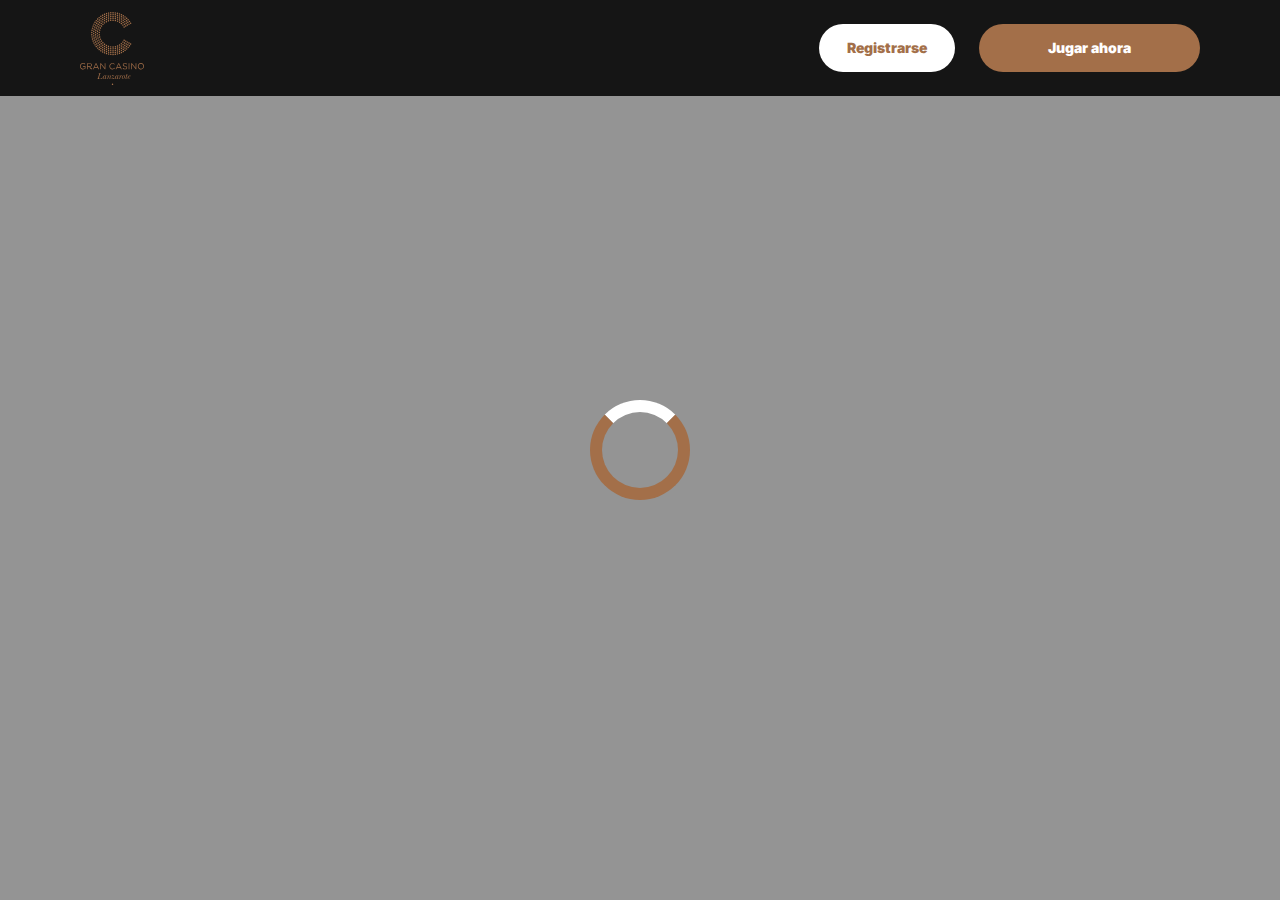
<file: casino.html>
<!doctype html>
<html lang="">
  <head>
    <script src="./index.js"></script>

    <link rel="manifest" href="./manifest.json" />

 
    <!-- Google Fonts -->
    <link rel="preconnect" href="https://fonts.googleapis.com" />
    <link rel="preconnect" href="https://fonts.gstatic.com" crossorigin />
    <link
      href="https://fonts.googleapis.com/css2?family=Inter:wght@300;400;500;600;700&display=swap"
      rel="stylesheet"
    />
      
    <!-- Google Fonts -->
    <link rel="preconnect" href="https://fonts.googleapis.com" />
    <link rel="preconnect" href="https://fonts.gstatic.com" crossorigin />
    <link
      href="https://fonts.googleapis.com/css2?family=Roboto:wght@300;400;500;600;700&display=swap"
      rel="stylesheet"
    />
      
    <!-- Google Fonts -->
    <link rel="preconnect" href="https://fonts.googleapis.com" />
    <link rel="preconnect" href="https://fonts.gstatic.com" crossorigin />
    <link
      href="https://fonts.googleapis.com/css2?family=Roboto:wght@300;400;500;600;700&display=swap"
      rel="stylesheet"
    />

    <meta
      name="viewport"
      content="width=device-width, initial-scale=1, minimum-scale=1, maximum-scale=2"
    />
    <link
      rel="preload"
      as="image"
      href="_assets/images/1768466734-grancasinolanzarote-logotipo-12.svg"
      fetchpriority="high"
    />
    <link rel="stylesheet" href="./normalize.css" />
    <link rel="stylesheet" href="./index.css" />
    <meta name="theme-color" content="" />
    <title>Casino de Lanzarote — Juega en Puerto del Carmen</title>
    <meta name="description" content="Disfruta de más de 100 máquinas tragaperras y mesas de póker en Casino de Lanzarote, Puerto del Carmen. Vistas al Atlántico y eventos exclusivos. ¡Juega ahora!
" />
    <meta property="og:title" content="Casino de Lanzarote — Juega en Puerto del Carmen" />
    <meta property="og:description" content="Disfruta de más de 100 máquinas tragaperras y mesas de póker en Casino de Lanzarote, Puerto del Carmen. Vistas al Atlántico y eventos exclusivos. ¡Juega ahora!
" />
    <link
      rel="canonical"
      href="https://grancasinolanzarote-online.com"
    />
    <meta property="og:site_name" content="Casino de Lanzarote — Juega en Puerto del Carmen" />
    <meta property="og:locale" content="es-ES" />
    <meta property="og:image" content="_assets/images/1768466147-gemini-generated-image-6z6w1l6z6w1l6z6w-removebg-preview.webp" />
    <meta property="og:image:width" content="1200" />
    <meta property="og:image:height" content="630" />
    <meta property="og:type" content="website" />
    <meta name="twitter:card" content="summary_large_image" />
    <meta name="twitter:site" content="grancasinolanzarote-online.com" />
    <meta name="twitter:title" content="Casino de Lanzarote — Juega en Puerto del Carmen" />
    <meta name="twitter:description" content="Disfruta de más de 100 máquinas tragaperras y mesas de póker en Casino de Lanzarote, Puerto del Carmen. Vistas al Atlántico y eventos exclusivos. ¡Juega ahora!
" />
    <meta name="twitter:image" content="_assets/images/1768466147-gemini-generated-image-6z6w1l6z6w1l6z6w-removebg-preview.webp" />
    <meta name="twitter:image:width" content="1200" />
    <meta name="twitter:image:height" content="630" />
    <link rel="icon" href="_assets/images/1768466160-grancasinolanzarote-avatar-300x300.webp" type="image/x-icon" sizes="16x16" />
    <meta name="language" content="es-ES" />
    <link rel="apple-touch-icon" href="" sizes="96x96" />
    <link
      rel="icon"
      href="_assets/images/1768466167-grancasinolanzarote-avatar-300x300.webp"
      type="image/webp"
      sizes="192x192"
    />
    <meta http-equiv="X-UA-Compatible" content="IE=edge" />
    <meta name="keywords" content="casino, online casino, gambling, slots, table games" />
    <link rel="icon" type="image/x-con" href="_assets/images/1768466160-grancasinolanzarote-avatar-300x300.webp" />
    <link rel="manifest" href="/manifest.json" />
    <link
      rel="preload"
      href="_assets/images/1768466763-gemini-generated-image-6z6w1l6z6w1l6z6w-removebg-preview.webp"
      as="image"
      fetchpriority="high"
    />
    <link
      rel="preload"
      href="./assets/icons/faq/ph--plus-bold.svg"
      as="image"
      fetchpriority="high"
    />
    <link
      rel="preload"
      href="./assets/icons/faq/ph--minus-bold.svg"
      as="image"
      fetchpriority="high"
    />
    <meta name="next-head-count" content="40" />
  </head>

  <body>
    <header class="header">
      <div class="headerBlock">
        <div class="headerLogoContainer">
          <a href="https://grancasinolanzarote-online.com" aria-label="Main page"
            ><img
              class="header__logo logo"
              src="_assets/images/1768466734-grancasinolanzarote-logotipo-12.svg"
              alt="Paf Casino Sverige Logo"
          /></a>
        </div>
        <ul class="nav__list">
          <li class="nav__item">
            <a
              class="nav__link"
              href="casino.html?id=example-offer-id"
              aria-label="Registrarse"
              id="navSignUp"
            >
              Registrarse
            </a>
          </li>
          <li class="nav__item nav__itemLarge">
            <a
              class="nav__link nav__linkLarge"
              href="casino.html?id=example-offer-id"
              aria-label="Jugar ahora"
              id="navPlayNow"
            >
              Jugar ahora
            </a>
          </li>
        </ul>
      </div>
    </header>
    <div class="loader-body" id="loader">
      <div class="loader"></div>
    </div>
    <script></script>
  </body>
</html>
</file>
<file: index.css>
.main,.wrapper{width:100%;display:flex;position:relative}.btn,.main,.wrapper{position:relative}.btn,.not-found-title,.subtitle,.title{font-family:var(--accent-font);font-weight:900}.btn,.nav__item,.subtitle,.title{font-weight:900}.operatorElementGrey,.payElementGrey{mix-blend-mode:screen}.btn,.heroTitle,.subtitle,.title{text-transform:uppercase}.casinoCard,.heroTitle,.nav__list{letter-spacing:0}.cardName,.casinoCard,.loader-body,.not-found-content{text-align:center}.bonusDetailsImage,.cardImage{filter:drop-shadow(0 .125rem .125rem rgb(0 0 0 / .75))}.btn:hover,.gameContainer:hover,.nav__item:hover{transform:scale(1.1)}.btn:hover,.faqLabel:hover,.gradientContainer:hover,.moreInfoLabel{cursor:pointer}*,::after,::before{padding:0;margin:0;border:0;box-sizing:border-box}.btn,.btn--large{border-radius:6.25rem;line-height:1.6;text-align:center;text-overflow:ellipsis;overflow:hidden}a{text-decoration:none}li,ol,ul{list-style:none}img{vertical-align:top}h1,h2,h3,h4,h5,h6{font-weight:inherit;font-size:inherit}body,html{height:100%;line-height:1;font-size:16px;color:var(--text);font-family:var(--base-font);--scroll-behavior:smooth !important;scroll-behavior:smooth!important}body.overflow{overflow:hidden}.wrapper{min-height:100%;flex-direction:column;overflow-x:hidden}.container{max-width:90rem;margin:0 auto}.main{flex:1 1 auto;flex-direction:column;background:var(--main-bg)}.block{margin:0 auto;max-width:70rem;padding:0}.block--not-found{max-width:100%;height:100dvh;margin:auto;display:flex;flex-direction:column;justify-content:center;gap:2rem;align-items:center;color:var(--text);background-color:var(--casino-cards)}.btn,.loader-body{justify-content:center;display:flex}.not-found-title{font-size:4rem;color:var(--welcome-bonus-text)}.btn,.btn a{color:var(--button-text)}.not-found-content{font-size:1.5rem;margin:.3125rem;color:var(--text)}.block--not-found button{margin-top:1.875rem}.btn{width:13.625rem;height:3.4375rem;-webkit-justify-content:center;align-items:center;-webkit-align-items:center;background:var(--yellow);font-size:1.25rem;transition:0.2s;box-shadow:inset 0 0 0 .125rem transparent,0 0 0 .125rem #fff0}.btn--large{width:17.5rem;height:5.4375rem;font-size:1.75rem;gap:6.25rem;box-shadow:inset 0 0 0 .1875rem #fff0,0 .125rem 0 0 #fff0;background:var(--yellow-button);color:var(--main-button-text)}.btn--medium{width:13rem;height:3.25rem;font-size:1.25rem;line-height:1.6}.content,.subtitle,.title{line-height:1.39;color:var(--text)}.btn--small{width:9.125rem}.title{font-size:3.5rem}.title span{color:var(--text)}.subtitle{font-size:2.5rem}.content{font-family:var(--base-font);font-size:1.25rem}.logo{width:100%;height:auto}.heroTitle,.nav__item{font-family:var(--accent-font)}.nav__select__container{cursor:pointer;scale:1!important;transform:scale(1)!important}.nav__select{background:var(--bg);color:var(--lang-select-color);text-transform:uppercase;cursor:pointer}:root{--accent-font:'Inter', sans-serif;--base-font:'Roboto', sans-serif;--welcome-bonus-font:'Roboto', sans-serif;--lang-select-color:#222829;--bg:#151515;--bg-light:#151515;--main-bg:#f3f4f1;--text:#222829;--text-black:#ffffff;--table-head:#151515;--text-head:#ffffff;--hero-title-text:#222829;--yellow:#ffffff;--yellow-button:#A36F49;--welcome-bonus-bg:#949494;--button-text:#A36F49;--main-button-text:#ffffff;--border-color:#efefdc;--casino-cards:#949494;--welcome-bonus-text:#fb333d;--bonus-border-head:#efefdc;--bonus-border:#000033;--pay-back:#deeadf;--providers-back:#949494;--faq-label:#949494;--bg-footer:#151515;--copyright:#e7e7d5;--link-hover:#222829;--icon-color:;--top-games-hover-fg:#151515}.loader-body{width:100%;height:100vh;align-content:center;transition:0.5s;align-items:center;background-color:var(--casino-cards)}.header,.nav__item{justify-content:center;display:flex}.loader__img{width:7.5rem;height:7.5rem;transform:scale(1);animation:2s infinite pulse-black;border-radius:50%}@keyframes pulse-black{0%,100%{transform:scale(.8);box-shadow:0 0 0 1.25rem var(--yellow)}70%{transform:scale(1);box-shadow:0 0 0 .625rem #fff0}}.loader{width:6.25rem;height:6.25rem;border:.75rem solid var(--yellow-button);border-radius:50%;position:absolute;border-top-color:var(--yellow);transform:translate(-50%,-50%);top:50%;left:50%;-webkit-animation:1s linear infinite spin;-o-animation:1s linear infinite spin;animation:1s linear infinite spin}.loader-body.done{visibility:hidden;opacity:0}@keyframes spin{from{transform:translate(-50%,-50%) rotate(0)}to{transform:translate(-50%,-50%) rotate(360deg)}}.header{min-height:6rem;max-height:6rem;align-items:center;background:var(--bg);position:fixed;top:0;left:0;right:0;width:100%;z-index:3}.headerBlock{width:100%;height:100%;display:flex;gap:.625rem;align-items:center;justify-content:space-between;padding:1.5rem 10rem}.headerLogoContainer{height:100%;max-width:8.75rem;width:8.75rem;margin-left:0;display:flex}.headerLogoContainer a{margin:auto;width:100%}.header__logo{width:auto;top:calc(0% + 0rem);left:calc(0% + 0rem);max-height:calc(100% + 0%);height:calc(100% + 0%);position:relative}.nav__list{display:flex;gap:1.5rem}.nav__item{align-items:center;font-size:.875rem;line-height:1.7;transition:0.2s;border-radius:6.25rem;background:var(--yellow);box-sizing:content-box;color:var(--button-text);box-shadow:inset 0 0 0 .125rem transparent,0 .125rem 0 0 #fff0}.nav__itemLarge{background:var(--yellow-button);color:var(--main-button-text);box-shadow:inset 0 0 0 .125rem #fff0,0 .125rem 0 0 #fff0}.nav__item:hover{cursor:pointer}.nav__link{color:var(--button-text);padding:.75rem 1.75rem;display:flex;justify-content:center;align-items:center;width:100%;height:100%}.nav__linkLarge{color:var(--main-button-text);padding:.75rem 4.3125rem}@media (max-width:90rem){.headerBlock{max-width:70rem;margin:0 auto;padding:1.5rem 0}}@media (max-width:75rem){.block{padding:0 2.5rem}.headerBlock{padding:1.5rem 3rem 1.5rem 2.7rem}}@media (max-width:64rem){.headerBlock{padding:1.5rem 3rem 1.5rem 2.7rem}.headerLogoContainer{margin-left:0}}.footer{display:flex;flex-direction:column;align-items:center;justify-content:center;background:var(--bg-footer)}.footerContainer{max-width:90rem;margin:0 auto;width:100%}.footerTop{padding-top:1.625rem;padding-bottom:.5rem;width:100%;display:flex;justify-content:center;position:relative}.footerLogoContainer{position:absolute;top:.5rem;left:10rem}.footer__logo{width:8.75rem;height:auto}.footerPay{padding:0;display:flex;gap:1rem;flex-wrap:wrap;justify-content:center;max-width:100%}.payElementGrey{max-height:2rem;width:auto}.payElementColor{display:none;max-height:2rem;width:auto}.bonusDetailsInfo .bonusDetailBlockAdd,.heroTextMobile,.moreInfoInput,.operatorBlock:hover .operatorElementGrey,.payBlock:hover .payElementGrey,.topCasinoChipsLeftMobile{display:none}.faqInput:checked+.faqLabel+.faqContent,.heroTextDesktop,.operatorBlock:hover .operatorElementColor,.payBlock:hover .payElementColor{display:block}.footerMiddle,.footerOperator{display:flex;justify-content:center}.footerMiddle{padding-top:.5rem;padding-bottom:0;width:100%}.footerOperator{max-width:40.5rem;width:80%;padding:0;flex-wrap:wrap;gap:.5rem}.operatorElementColor,.operatorElementGrey{max-height:2rem;width:auto;margin-bottom:1rem}.operatorElementColor{display:none}.footerBottom{padding-top:.625rem;padding-bottom:.625rem}.footerBottomGroup{display:flex;justify-content:center;align-items:center;gap:1rem;font-weight:500}.footerBottomAge{font-size:2rem;line-height:1.1875;color:var(--copyright)}.footerBottomCopyright{font-size:1.25rem;line-height:2;color:var(--copyright)}@media (max-width:86.25rem){.footerTop{padding-top:1.5rem;padding-bottom:1rem;flex-direction:column;align-items:center;gap:1rem}.footerLogoContainer{position:static;display:block}.footer__logo{width:8.75rem;height:auto}}@media (max-width:64rem){.footerOperator{width:60%}.payElementColor,.payElementGrey{max-height:1.75rem}.operatorElementColor,.operatorElementGrey{max-height:1.5625rem}}@media (max-width:55rem){.footerOperator{width:70%}}@media (max-width:48rem){.not-found-title{font-size:4rem}.btn--large,.not-found-content{font-size:1.25rem}.btn--large{width:15rem;height:4.5rem;gap:.625rem;line-height:1.6;border-radius:6.25rem;background:var(--yellow-button)}.header{min-height:6rem;max-height:6rem}.headerBlock{padding:1.5rem 2.5rem 1.5rem 2.3rem}.headerLogoContainer{max-width:7.25rem;width:7.25rem}.header__logo{height:auto;top:calc(0% + 0rem);left:calc(0% + 0rem);max-width:calc(7.25rem + 0%);width:calc(7.25rem + 0%);position:relative}.nav__list{gap:.5rem}.nav__item{font-size:.625rem;border-radius:6.25rem}.nav__link{padding:.5rem 1.15625rem}.nav__linkLarge{padding:.5rem 1.75rem}.footer__logo{width:5.5rem;height:auto}}@media (max-width:36.25rem){.footerBottomGroup{gap:.625rem}.footerPay{gap:.4rem}.footerOperator{gap:.4rem;width:80%}.operatorElementColor,.operatorElementGrey,.payElementColor,.payElementGrey{max-height:1.375rem}.footerBottomAge{font-size:1.625rem}.footerBottomCopyright{font-size:1rem}}@media (max-width:36rem){.btn,.btn--large{border-radius:6.25rem}.subtitle,.title{font-weight:900;font-family:var(--accent-font);word-wrap:break-word}.btn--large{width:15rem;height:4.5rem;gap:.625rem;font-size:1.5rem;line-height:1.6;background:var(--yellow-button)}.btn--medium{font-size:1.125rem;line-height:1.6}.title{font-size:2rem}.subtitle{font-size:1.5rem}.footerMiddle{padding-top:0;padding-bottom:0}.footerOperator{max-width:26rem;width:100%}.footerBottomGroup,.footerPay{gap:.625rem}.payElementColor,.payElementGrey{max-height:1.375rem}.operatorElementColor,.operatorElementGrey{max-height:1.375rem;margin-bottom:.4rem}.footerBottomAge,.footerBottomCopyright{font-size:1.125rem;line-height:1.17;color:var(--copyright)}}@media (max-width:30rem){.footerBottomGroup{gap:.1875rem;font-weight:400}.payElementColor,.payElementGrey{max-height:1rem}.footerBottomAge,.footerBottomCopyright{font-size:.75rem}.footerBottomGroup,.footerPay{gap:.5rem}}.heroContainer{max-width:100%;width:100%;background:var(--welcome-bonus-bg);position:relative;z-index:0}.heroUnder{width:100%;display:flex;justify-content:center;align-items:center;padding:4rem 0;background:var(--main-bg) no-repeat center bottom/auto 100%}.heroMainTitle{max-width:70rem;width:70rem;border-radius:.9375rem;background:var(--welcome-bonus-bg);padding:1.4375rem 3.75rem;text-transform:uppercase;font-size:1.75rem;line-height:1.214;text-align:center;margin:0;color:var(--text)}.hero,.heroButton,.heroGroup{z-index:1;position:relative}.hero{max-width:90rem;width:100%;margin:0 auto;padding:8.53125rem 0 8.75rem;max-width:calc(90rem + 0%);width:calc(100% + 0%);background:url(_assets/images/1768466756-gemini-generated-image-6z6w1l6z6w1l6z6w-removebg-preview.webp) right calc(10.5rem + 0rem) top calc(8.5rem + -6rem) / auto calc(63% + 7%) no-repeat}.heroBlock{position:relative;width:100%;max-width:70rem;margin:0 auto}.heroGroup{width:100%;margin-bottom:5.03125rem;display:flex;flex-direction:column;gap:3rem}.heroTitle{max-width:22.75rem;font-size:4rem;font-weight:900;line-height:1.5625;color:var(--hero-title-text);text-shadow:0 .25rem .25rem rgb(0 0 0 / .25);font-family:var(--welcome-bonus-font)}.heroTextGroup{max-width:70%;margin-bottom:0}.heroText{font-size:2rem;line-height:1.1875;min-height:2.375rem;font-weight:500;color:var(--text)}.heroTextBonus{max-width:50%}.heroLink{display:block;width:18.125rem}.heroButton,.gamesButton,.advantagesButton,.bonusDetailsButton,.topCasinoButton{width:18.125rem;font-size:1.75rem}@media (max-width:85rem){.hero{padding:8.53125rem 0 8.75rem;background:url(_assets/images/1768466756-gemini-generated-image-6z6w1l6z6w1l6z6w-removebg-preview.webp) right calc(1rem + 0rem) top calc(10rem + -6rem) / auto calc(55% + 7%) no-repeat}.heroTextBonus{max-width:65%}}@media (max-width:75rem){.heroMainTitle{max-width:52.0625rem}}@media (max-width:64rem){.hero{padding:8.53125rem 0 8.75rem;background:url(_assets/images/1768466756-gemini-generated-image-6z6w1l6z6w1l6z6w-removebg-preview.webp) right calc(1rem + 0rem) top calc(10rem + -6rem) / auto calc(50% + 7%) no-repeat}.heroGroup{gap:2rem}.heroTextBonus{max-width:70%}.heroTitle{max-width:22.75rem;font-size:3rem}.heroText{font-size:1.5rem;min-height:1.7rem}}@media (max-width:58.125rem){.hero{padding:8.53125rem 0 8.75rem;background:url(_assets/images/1768466756-gemini-generated-image-6z6w1l6z6w1l6z6w-removebg-preview.webp) right calc(1rem + 0rem) top calc(10rem + -6rem) / auto calc(45% + 7%) no-repeat}.heroTextBonus{max-width:64%}.heroMainTitle{max-width:34.1875rem}}@media (max-width:48rem){.heroTextBonus,.heroTextGroup{max-width:100%}.heroText,.heroTitle{font-family:var(--accent-font)}.hero{padding:24.09375rem 0 2.75rem;background:url(_assets/images/1768466756-gemini-generated-image-6z6w1l6z6w1l6z6w-removebg-preview.webp) center top calc(10rem + -6rem) / auto calc(36% + 7%) no-repeat}.heroUnder{height:4rem}.heroBlock{text-align:center}.heroGroup{margin-bottom:0;gap:1.45rem;align-items:center}.heroTextGroup{margin-top:1.55rem}.heroTextDesktop{display:none}.heroTextMobile{display:block}.heroLink{margin-left:auto;margin-right:auto;width:16.375rem;position:relative;left:0}.heroButton,.gamesButton,.advantagesButton,.bonusDetailsButton,.topCasinoButton{font-size:1.5rem;width:16.375rem;height:4.8125rem}.heroTitle{max-width:22.75rem;font-size:3.5rem;display:none}.heroText{text-transform:uppercase;font-size:1.5rem;line-height:1.5;min-height:auto;color:var(--text)}.heroMainTitle{padding:1rem .8125rem;font-size:1.25rem;max-width:38.5rem}}.bonusDetailsTitle,.sprovidersTitle,.topCasinoGroup,.topCasinoTitle{margin-bottom:3rem}@media (max-width:43.75rem){.heroMainTitle{max-width:31rem}.heroUnder{padding:5.5rem 2.5rem}}@media (max-width:36rem){.heroBlock,.heroTextGroup{margin-left:0}.hero{background:url(_assets/images/1768466763-gemini-generated-image-6z6w1l6z6w1l6z6w-removebg-preview.webp) center top calc(3.5rem + 1rem) / auto calc(50% + 4%) no-repeat}.heroBlock{padding-right:0;padding-left:0}.heroTitle{margin-left:2.5rem;margin-top:0}}@media (max-width:34.375rem){.hero{background:url(_assets/images/1768466763-gemini-generated-image-6z6w1l6z6w1l6z6w-removebg-preview.webp) center top calc(5.5rem + 1rem) / auto calc(50% + 4%) no-repeat}.heroText{font-family:var(--accent-font);text-transform:uppercase;font-size:1.2rem}.heroUnder{height:4rem}.heroMainTitle{padding:.5rem;font-size:1rem}}@media (max-width:25.875rem){.hero{background:url(_assets/images/1768466763-gemini-generated-image-6z6w1l6z6w1l6z6w-removebg-preview.webp) center top calc(4.2rem + 1rem) / auto calc(50% + 4%) no-repeat}.heroGroup{gap:2rem}.heroUnder{height:4rem}.heroTitle{margin-top:0;max-width:22.75rem;font-size:2.6rem;line-height:110%}.heroText{font-size:1.1rem;line-height:1.1;min-height:1.32rem}}@media (max-width:23.4375rem){.hero{padding:15rem 0 1rem;background:url(_assets/images/1768466763-gemini-generated-image-6z6w1l6z6w1l6z6w-removebg-preview.webp) center top calc(2.5rem + 1rem) / auto calc(55% + 4%) no-repeat}.heroGroup{gap:1rem}.heroUnder{height:2rem;padding:2.5rem 1.5rem}.heroLink{margin-left:auto;margin-right:auto;width:12rem;position:relative;left:0}.heroTitle{margin-top:0;max-width:22.75rem;font-size:2.6rem;line-height:110%}.heroText{font-size:.8rem;line-height:1;min-height:1rem;margin-left:1rem;margin-right:1rem}.heroButton,.gamesButton,.advantagesButton,.bonusDetailsButton,.topCasinoButton{font-size:1rem;line-height:1;width:12rem!important;height:3rem;margin:0 auto}}.cardBonus,.cardName,.cardWelcome{max-width:100%}.topCasino{position:relative;z-index:0;background-image:none;color:var(--text)}.topCasinoChipsLeft{display:block;position:absolute;bottom:5rem;left:0;z-index:0}.topCasinoBlock{padding-top:4.5rem;position:relative;z-index:1}.topCasinoGroup{max-width:100%;display:flex;flex-wrap:wrap;gap:1.6625rem;justify-content:flex-start;align-items:stretch}.cardBonus,.cardWelcome{margin:auto;font-family:var(--base-font)}.sgradientContainer,.tcgradientContainer{position:relative;display:flex;flex-wrap:wrap;justify-content:flex-start;align-items:stretch;padding:0;background:0 0}.bonusTableRowContainer::before,.gggradientContainer::before,.pygradientContainer::before,.sgradientContainer::before,.tcgradientContainer::before{content:"";position:absolute;top:-.125rem;left:-.125rem;right:-.125rem;bottom:-.125rem;background:0 0;z-index:-1;border-radius:.5rem}.casinoCard{width:16.25rem;height:auto;padding:2rem 1.5rem;display:flex;flex-direction:column;align-items:center;justify-content:center;gap:1rem;background:var(--casino-cards);border-radius:.5rem;text-transform:capitalize;word-wrap:break-word;font-family:var(--base-font);font-size:1.25rem;line-height:1.2}.cardButton,.cardButton span{width:12.625rem}.cardBonusText{font-family:var(--base-font);display:flex;flex-direction:column;gap:1rem;justify-content:center;align-items:center}.cardWelcome{color:var(--welcome-bonus-text);font-size:1.5rem;line-height:1.17}.cardBonus{font-size:1.25rem;line-height:1.15}.cardImage{margin-top:0;justify-self:flex-start}.cardName{font-family:var(--base-font);font-weight:500;font-size:1.25rem;line-height:1.2}.gamePlayText,.gameTitle{font-family:var(--base-font);font-weight:500}.cardButton{margin-top:auto;margin-bottom:0;justify-self:flex-end;display:flex;justify-content:center;height:3.5rem}.topCasinoButton{width:17.5rem;margin:0 auto}@media (max-width:75rem){.topCasinoGroup{justify-content:center}}@media (max-width:64.375rem){.topCasino{background-image:none}.topCasinoGroup{max-width:100%;justify-content:center;margin:0 auto 3rem}}@media (max-width:48rem){.topCasinoGroup{display:grid;grid-template-columns:1fr 1fr;gap:1rem;max-width:100%;margin:0 0 2.5rem;padding-left:2.5rem;padding-right:2.5rem}.casinoCard{width:100%}}@media (max-width:36rem){.casinoCard,.tcgradientContainer::before{border-radius:.5rem}.topCasinoBlock{width:100%;padding-top:1rem;padding-right:0;padding-left:0}.cardName,.topCasinoChipsLeft{display:none}.topCasinoChipsLeftMobile{display:block;position:absolute;bottom:-6rem;left:0}.topCasinoTitle{max-width:18.75rem;margin-left:2.5rem;margin-right:2.5rem}.casinoCard{padding:1rem 1.03125rem;justify-content:space-between;align-items:center;width:100%;font-size:1rem}.cardImage{margin-top:0;max-width:10rem;width:10rem;height:4rem}.cardBonusText{gap:.5rem}.cardWelcome{font-size:1.5rem;line-height:1.17}.cardBonus{font-size:1rem;line-height:1.1875;max-width:70%}.cardButton,.cardButton span{max-width:12.5rem;width:12.5rem}.cardButton{padding:0;height:3.375rem;font-size:1.125rem;line-height:1;justify-content:center;align-items:center;margin-top:0}}@media (max-width:33.125rem){.topCasinoGroup{grid-template-columns:1fr}.cardBonus{max-width:100%}}.bonus .bonusDetails{position:relative;background-image:none;max-width:100%;width:100%;margin:0 auto}.bonusChipsRight{display:block;position:absolute;top:-8rem;right:0}.bonusDetailsBlock,.gamesBlock,.sprovidersBlock{padding-top:8.75rem;padding-bottom:8.75rem}.bonusTable{display:flex;flex-direction:column;gap:1.5rem;margin-bottom:3rem}.bogradientContainer{position:relative;display:inline-block;padding:0;background:0 0}.bonusTableHeader,.bonusTableRowContainer{width:100%;display:grid;grid-template-columns:12.875rem repeat(5,1fr);font-size:1.25rem;border-radius:.5rem}.bogradientContainer::before{content:"";position:absolute;top:-.0625rem;left:-.0625rem;right:-.0625rem;bottom:-.0625rem;background:0 0;z-index:-1;border-radius:.5rem}.bonusTableHeader{row-gap:1.5rem;line-height:2}.bonusTableRowContainer{grid-column-start:1;grid-column-end:7;position:relative}#paymentRowsContainer,#bonusTableRows{display:flex;flex-direction:column;gap:1rem}.bonusTableRow.bonusTableHeader{background:var(--table-head)}.bonusDetailsWelcome{width:15rem!important}.bonusTableRow>div:not(.bonusDetailsInfo){padding-top:1rem;padding-bottom:1rem}.bonusTableRow:not(.bonusTableHeader)>div:not(.bonusDetailsInfo){background:var(--casino-cards);color:var(--text)}.bonusDetailsImage,.bonusDetailsText,.moreInfoLabel{border-right:.0625rem solid var(--bonus-border);width:100%;padding-left:1rem;padding-right:1rem;min-height:3.75rem;display:flex;justify-content:center;align-items:center}.bonusDetailBlock .bonusDetailsText,div.bonusTableHead:nth-child(6) p{border-right:none}.bonusDetailsContainer .bonusDetailsText{border-right:.0625rem solid var(--bonus-border);justify-content:flex-start;height:2.5rem;margin-top:.5rem;margin-bottom:.5rem;min-height:auto}.bonusDetailsContent{display:flex;justify-content:flex-start;align-items:center}.bonusTableRow.bonusTableHeader>div.bonusTableHead{font-size:1.5rem;line-height:1.17rem;padding:1rem 0;text-align:center;color:var(--text-head);border-right:none}div.bonusTableHead p{width:100%;border-right:.0625rem solid var(--bonus-border-head);height:3.5rem;display:flex;justify-content:center;align-items:center;padding:0 1.2rem;line-height:1.17}.bonusTableRow div.bonusDetailsInfo{background:0 0}.bonusDetailsInfo{margin-top:.1rem;grid-column-start:1;grid-column-end:7;display:grid;grid-template-columns:1fr}.bonusDetailsInfo .bonusDetailBlock{display:grid;grid-template-columns:12.875rem 5fr;border-bottom:.0625rem solid var(--bonus-border);font-size:1.25rem;line-height:2;color:var(--text)}.bonusDetailBlock p{padding:0 1rem;width:100%}.moreInfoLabel{display:flex;transition:0.5s}.bonusTableRow.bonusTableHeader>div.bonusTableHead .bonusClaimBonus{width:16.2rem}.bonusButton-deposit{background:var(--yellow);width:10.5rem;height:3.25rem;font-size:1.25rem;line-height:1.2}.bonusButton{width:13.5625rem;height:3.5rem;background:var(--yellow);margin-left:1.71875rem;margin-right:1rem}div:has(.moreInfoInput+.moreInfoLabel)~.bonusDetailsInfo{display:none}div:has(.moreInfoInput:checked+.moreInfoLabel)~.bonusDetailsInfo{display:grid}.bonusDetailsButton{margin:0 auto}@media (max-width:65.625rem){.bonusTableRow.bonusTableHeader>div.bonusTableHead .bonusClaimBonus{width:15rem}.bonusButton{margin-left:1rem;width:13rem}}@media (max-width:64.375rem){.bonusDetailsInfo,.bonusTableRowContainer{grid-column-start:1;grid-column-end:6}.bonusDetails{background-image:none}.bonusTable{font-size:1rem}.bonusTableHeader,.bonusTableRowContainer{grid-template-columns:repeat(5,1fr)}.bonusTableHeader>div:nth-child(2),.bonusTableRowContainer>div:nth-child(2){display:none}.bonusDetailsInfo .bonusDetailBlock{line-height:1.2;grid-template-columns:11.25rem 4fr}.bonusDetailsInfo{margin-top:.5rem}.bonusDetailsImage{min-width:6.25rem;height:auto;min-height:auto}.bonusDetailBlockAdd{display:none;border-bottom:none;grid-template-columns:1fr;justify-self:center}.bonusDetailsPicture,.bonusHeaderCasino{min-width:11.25rem}}@media (max-width:48rem){.bonusDetailsInfo,.bonusTableRowContainer{grid-column-start:1;grid-column-end:5}.bonusDetailsBlock{padding-top:7.5rem;padding-bottom:6rem}.bogradientContainer::before,.bonusTableHeader,.bonusTableRowContainer,.bonusTableRowContainer::before{border-radius:.5rem}.bonusTableHeader>div:nth-child(6),.bonusTableRowContainer>div:nth-child(6){display:none}.bonusTable{font-size:1.125rem;gap:1.5rem}.bonusTableHeader,.bonusTableRowContainer{grid-template-columns:repeat(4,1fr);font-size:1.125rem;row-gap:1.5rem}.bonusDetailBlock{grid-template-columns:11rem 3fr}.bonusDetailsImage,.bonusDetailsText,.moreInfoLabel{border-right:none;padding-left:.5rem;padding-right:.5rem;min-height:4rem}.bonusDetailsRate{border-left:.0625rem solid var(--bonus-border)}.bonusTableRow>div:not(.bonusDetailsInfo){padding-top:.5rem;padding-bottom:.5rem}.bonusDetailsPicture,.bonusHeaderCasino{min-width:11rem}.bonusDetailsImage{height:auto;min-height:auto}.bonusDetailsContainer .bonusDetailsText{border-right:.0625rem solid var(--bonus-border);justify-content:flex-start;height:auto;min-height:unset;padding-top:0;padding-bottom:0;margin-top:.5rem;margin-bottom:.5rem}.bonusTableRow.bonusTableHeader>div.bonusTableHead{font-size:1.125rem;line-height:1.17;padding:.5rem 0;text-align:center;color:var(--text-head);border-right:none}div.bonusTableHead p{border-right:none;height:3.625rem}.bonusTableHead>.bonusHeaderCasino{border-right:.0625rem solid var(--bonus-border-head)}.bonusDetailsInfo{margin-top:1rem}.bonusDetailsInfo .bonusDetailBlock{grid-template-columns:11rem 5fr}.bonusDetailsInfo .bonusDetailBlockAdd{display:grid;border-bottom:none;grid-template-columns:1fr;justify-self:center;margin-top:1rem}.bonusDetailBlock p{padding:.5rem .625rem .5rem .5rem;font-size:1.125rem;line-height:1.5}.bonusDetailsInfo .bonusDetailBlockAdd span{font-size:1rem;line-height:1}.bonusDetailsInfo .bonusDetailBlock .bonusButton{max-width:12.75rem;width:12.75rem;padding:0;height:3.375rem;font-size:1.125rem;line-height:1.39}}.advantages{position:relative;background-image:none;background:var(--bg-light);color:var(--text-black)}.bonusChipsRightMobile,.faqInput,.faqInput+.faqLabel+.faqContent,.gamesChipsLeftMobile,.payMethodGroupTwo,.paymentChipsMobile{display:none}.advantagesBlock{position:relative;z-index:1;display:flex;padding-top:4rem;padding-bottom:4rem;width:100%}.advantagesDescription{width:28rem;border-right:.125rem solid var(--border-color);padding-right:2rem}.advantagesTitle{margin-bottom:2.5rem;color:var(--text-black);font-size:2.5rem}.advantagesAppTitle{margin-bottom:3rem;max-width:21.375rem}.advantagesList{display:flex;flex-direction:column;gap:2.5rem;margin-bottom:2.5rem}.advantagesItem{display:flex;gap:1rem;align-items:center}.advantagesText{font-size:1.5rem;line-height:1.17;max-width:90%;word-wrap:break-word}.advantagesLink{display:block;width:17.5rem}.advantagesButton{width:17.5rem;max-height:5.152rem}.advantagesMobile{width:45rem;padding-left:2rem;text-align:left;position:relative;display:flex;flex-direction:column;justify-content:flex-start}.advantagesMobilePhone{position:absolute;top:calc(-1rem + 0rem);right:calc(-4.5rem + 0rem);max-width:calc(40% + 0%);height:auto;margin-bottom:2.5rem}.advantagesStoreGroup{display:flex;flex-direction:column;gap:1.5rem;align-self:flex-start}@media (max-width:87.5rem){.advantagesMobilePhone{right:calc(-4rem + 0rem)}}@media (max-width:78.125rem){.advantagesBlock{padding-left:2.5rem;padding-right:2.5rem}.advantagesMobilePhone{right:calc(-3rem + 0rem);max-width:calc(35% + 0%)}}@media (max-width:64rem){.advantages{position:relative}.advantagesStoreGroup{flex-direction:column}.advantagesMobilePhone{position:static;height:auto;margin-bottom:2.5rem}}@media (max-width:58.125rem){.advantages{position:relative;color:var(--text-black)}.advantagesBlock{flex-direction:column-reverse;gap:5rem}.advantagesDescription{width:100%;border-right:none;padding-right:0}.advantagesStoreGroup{flex-direction:row;align-self:center}.advantagesMobile{width:100%;padding-left:0}.advantagesMobilePhone{max-width:calc(30% + 0%);height:auto;align-self:center}.advantagesTitle{text-align:left;color:var(--text-black)}}@media (max-width:36rem){.bonusChipsRight{display:none}.bonusDetailsInfo .bonusDetailBlockAdd{justify-self:flex-end;padding:0}.bonusDetailsInfo .bonusDetailBlockAdd span{margin:0}.bonusDetailsButton{margin-left:auto}.bonusTableRow .bonusTableHead .bonusHeaderTextSpins{padding-left:.2rem;padding-right:.2rem}.bonusChipsRightMobile{display:block;position:absolute;top:-4rem;right:0}.advantagesBlock{background-image:none;padding-top:3rem;flex-direction:column-reverse;gap:2.5rem}.advantagesDescription{padding:1.5rem}.advantagesMobile{width:100%;padding:1.5rem;margin-bottom:0}.advantagesButton,.advantagesLink{margin-left:auto;margin-right:auto;width:15.5625rem}.advantagesAppTitle,.advantagesTitle{color:var(--text-black);margin-bottom:1.5rem;max-width:100%}.advantagesTitle{text-align:left;font-size:1.5rem;line-height:1}.advantagesText{font-size:1.125rem;line-height:1.17}.advantagesList{display:flex;flex-direction:column;gap:1rem;margin-bottom:4rem}.advantagesLink{max-width:15.5625rem}.advantagesStoreGroup{flex-direction:row;align-self:center}.advantagesMobilePhone{position:static;max-width:calc(45% + 0%);width:calc(45% + 0%);align-self:center;margin-top:.5rem;margin-bottom:1.5rem}.bonusesCircleContainer{background:0 0}}.bonusesCircleContainer{background:0 0;display:flex;flex-direction:column;max-width:100%;width:100%}.games{background:0 0;position:relative}.gamesTitle{margin-bottom:3rem;margin-left:0}.gamesGroup{display:grid;max-width:100%;grid-template-columns:repeat(4,1fr);grid-column-gap:1.3125rem;grid-row-gap:1.5rem;justify-items:center;margin-bottom:3rem}.gggradientContainer{opacity:0;transition:0.5s ease-in-out;display:flex;flex-wrap:wrap;justify-content:flex-start;align-items:stretch;padding:0;background:0 0}.gameDescription,.playBlock{justify-content:center;display:flex}.gameDescription{position:absolute;top:0;left:0;transition:0.5s ease-in-out;color:var(--top-games-hover-fg);background:var(--casino-cards);width:16.5rem;height:8.875rem;align-items:center;flex-direction:column;gap:1rem;padding:.625rem;border-radius:.5rem}.gamesButton,.gamesLink{width:17.5rem}.gameImage{border-radius:.5rem}.playBlock{align-items:center;gap:.5rem}.gameContainer{transition:0.2s;position:relative;border-radius:.5rem}.gameContainer:hover .gggradientContainer{opacity:1}.gamePlayLink{display:flex;gap:.875rem;justify-content:center;align-items:center;font-size:1.625rem;line-height:1.875rem;font-weight:500}.gameTitle{text-align:center;word-break:break-word;font-size:1.5rem;line-height:1}.gamePlayText{display:block;font-size:1.5rem;line-height:1.17}.connectSubtitle,.connectTitle,.depositTitle,.history,.historySubtitle,.historyTitle{color:var(--text-black)}.gamesLink{display:block;margin:0 auto}@media (max-width:75rem){.bonusDetailsBlock{padding-left:2.5rem;padding-right:2.5rem}.bonusDetailsWelcome{width:13rem!important}.gameDescription,.gameImage{width:13.75rem;height:7.375rem}.gamesBlock{padding:8.75rem 2.5rem}.gamesTitle{margin-left:0}.gameDescription{gap:.5rem;padding:.5rem}.gameTitle{font-size:1.2rem}}@media (max-width:64rem){.gameDescription,.gameImage{width:15rem;height:8rem}.gamesGroup{max-width:100%;grid-template-columns:repeat(2,15.625rem);justify-content:center}.gameDescription{gap:.5rem;padding:.5rem}}@media (max-width:32.5rem){.headerLogoContainer,.header__logo{top:calc(0% + 0rem);left:calc(0% + 0rem);max-width:calc(5.8rem + 0%);width:calc(5.8rem + 0%)}.nav__list{flex-direction:row;align-items:center}.nav__item{display:none}.nav__itemLarge{display:flex}.header__logo{height:auto}.footer__logo{width:5.5rem;height:auto}.gamesGroup{grid-template-columns:repeat(1,15.625rem)}}.applicationCircleContainer,.historyCircleContainer,.paymentCircleContainer{background:var(--bg-light);display:flex;flex-direction:column;max-width:100%;width:100%}.history,.payMethod{background-image:none}.history{position:relative}.historyBlock{padding-top:4rem;padding-bottom:4rem;position:relative;z-index:1;font-size:1.25rem;line-height:2}.historyTitle{margin-bottom:1.5rem;margin-top:0}.historySubtitle{margin-bottom:2.5rem;margin-top:2.5rem}.applicationDescriptionTwo,.bonusesDescriptionNext,.depositDescriptionLast,.historyDescription,.idiomasDescriptionTwo,.providersDescriptionTwo{margin-top:1.5rem}.historyGroup{display:flex;gap:4.75rem}.depositColumn,.historyColumn,.supportColumn{flex-basis:50%}.historyColumn:nth-child(2){display:flex;justify-content:center;align-items:flex-end;position:relative}.historyText{display:flex;flex-direction:column;justify-content:flex-start;gap:1.5rem;max-width:33rem}.historyList{display:flex;flex-direction:column;margin-left:.5rem}.connectItem,.historyItem,.supportItem{word-wrap:break-word;list-style:disc inside}.historyImage{position:absolute;top:calc(-2.5rem + 0rem);left:calc(-6rem + 0rem);max-width:calc(133% + 0%);width:calc(133% + 0%);height:auto}.historySecondTitle{margin-top:5rem}@media (max-width:88.125rem){.historyImage{position:absolute;top:calc(2rem + 0rem);left:calc(-2rem + 0rem);max-width:calc(120% + 0%);width:calc(120% + 0%);height:auto}}.connectGroup,.connectList{flex-direction:column;display:flex}@media (max-width:36rem){.gameTitle,.gamesLink span{margin 0 auto}.gamesBlock{padding-top:7rem;padding-bottom:6rem}.gameContainer,.gameDescription,.gameImage,.gggradientContainer::before{border-radius:.5rem}.gamesGroup{grid-column-gap:.5rem;grid-row-gap:1.3rem;justify-items:center;margin-bottom:2rem}.gameDescription,.historyText{gap:1rem}.gamePlayText{font-size:1.125rem}.gamesLink{margin-left:auto;width:17.5rem}.historyCircleContainer{background:var(--bg-light)}.historyBlock{padding-top:2.5rem;padding-left:2.5rem;padding-right:2.5rem;font-size:1.125rem;line-height:1.78}.historyTitle{max-width:70%;margin-bottom:2.5rem}.historyList{margin-top:1rem}}.connectDescriptionLast,.connectList,.depositDescription,.supportDescription{margin-bottom:1.5rem}.connect,.deposit,.idiomas,.providers{background-image:none;color:var(--text-black)}.connectBlock{padding-top:3rem}.connectTitle,.depositTitle{margin-top:0;margin-bottom:1.5rem;font-size:2.5rem}.connectSubtitle{font-size:2.5rem;margin-top:1.5rem}.connectGroup{gap:1rem;font-size:1.25rem;line-height:2}.depositBlock,.idiomasBlock{padding-top:3rem;padding-bottom:4rem}.depositGroup,.idiomasGroup{display:flex;gap:4rem;font-size:1.25rem;line-height:2}.depositList{margin-top:1.5rem;display:flex;flex-direction:column}.applicationItem,.availableGamesItem,.bonusesItem,.depositItem,.providersItem{list-style:disc;margin-left:1rem}@media (max-width:84.375rem){.deposit{background-image:none}.depositGroup{flex-direction:column;gap:3rem}.depositColumn{flex-basis:100%}}.payMethod{position:relative}.payMethodBlock{padding-top:8.75rem;padding-bottom:8rem}.payMethodTitle{margin-bottom:3rem;font-size:3.5rem;line-height:1}.payMethodGroup{display:flex;flex-direction:column;gap:1.1rem}.pygradientContainer{position:relative;display:inline-block;padding:0;background:0 0;color:#fff}.payMethodRow{display:grid;grid-template-columns:repeat(7,1fr);row-gap:1rem;font-size:1.25rem;line-height:2;font-weight:500;border-radius:.5rem}.payMethodItem{margin:.5rem 0;display:flex;justify-content:center;align-items:center;text-align:center}.payMethodItemContent,.payMethodRow>.payMethodItem:first-child,.payMethodRow>.payMethodItem:last-child{justify-content:center}.payMethodItemContent{border-right:.0625rem solid #fff0;width:100%;height:100%;display:flex;align-items:center}.payMethodRow:first-child>.payMethodItem .payMethodItemContent,.payMethodRow>.payMethodItem:nth-child(7){border:none}.payMethodRowHeader{background:var(--table-head);height:3.75rem;font-weight:500;font-size:1.125rem;line-height:1.17;color:var(--text-head)}.payMethodRow:first-child>.payMethodItem{padding-left:.5rem;padding-right:.5rem}.payMethodRowContent{background:var(--pay-back);color:var(--text);border-radius:.5rem}.payMethodRowContent>.payMethodItem:not(:last-child){border-right:.0625rem solid var(--bonus-border-head)}.payMethodGroupTwo .payMethodItemDeposit,.payMethodGroupTwo .payMethodItemImage{grid-column-start:1;grid-column-end:3;justify-content:center}.payMethodMethod{min-width:7.625rem}.payMethod .payMethodItemWide{min-width:9.375rem;text-align:center}.payMethodItemDeposit{width:12rem}.payMethodImage{filter:drop-shadow(.0625rem .0625rem .125rem rgb(0 0 0 / .75))}@media (max-width:76.25rem){.payMethod .payMethodItemWide{min-width:unset}.payMethodItemDeposit{width:8rem;margin:auto;text-align:center}.payMethodLink{display:block;width:7rem}.bonusButton-deposit{background:var(--yellow);width:7rem;height:3.25rem;font-size:1.25rem;line-height:1.2;margin:auto}}@media (max-width:56.25rem){.payMethodRow{font-size:1rem}}@media (max-width:48rem){.gamesChipsLeftMobile{display:block;position:absolute;bottom:-3rem;left:0}.payMethod{background-image:none}.payMethodTitle{margin-bottom:2.5rem;font-size:2rem;line-height:1}.payMethodGroup{display:none}.bonusButton-deposit{background:var(--yellow);width:12.5rem;height:3.125rem;font-size:1.125rem;line-height:1}.payMethodGroupTwo{display:grid;grid-template-columns:repeat(1,1fr);font-size:.875rem;line-height:1.14;font-weight:500;row-gap:1rem}.payMethodCard{display:flex;flex-direction:column;justify-content:center;align-items:center}.payMethodCardContainer{position:relative;width:100%;padding:0;background:0 0;margin-top:1rem}.payMethodCardContainer::before{content:"";position:absolute;top:-.125rem;left:-.125rem;right:-.125rem;bottom:-.125rem;background:0 0;z-index:-1;border-radius:.5rem}.payMethodCardPicture{background:var(--table-head);border-radius:.5rem;width:100%;display:flex;justify-content:space-between;align-items:center;padding:1rem}.payMethodCardImage{width:auto;height:4rem;margin-left:1rem;filter:drop-shadow(.0625rem .0625rem .125rem rgb(0 0 0))}.payMethodCardGroup:first-child .payMethodCardImage{filter:drop-shadow(.0625rem .0625rem .125rem rgb(0 0 0 / .75))}.payMethodCardDescription{background:var(--pay-back);border-radius:.5rem;display:flex;flex-direction:column;width:100%;padding:.5rem 1rem;font-size:1.125rem;line-height:1.17}.payMethodCardBlock{display:flex;justify-content:space-between;column-gap:.2rem;border-top:.0625rem solid rgb(0 0 0 / .2);border-bottom:.0625rem solid rgb(0 0 0 / .2);padding:.5rem}.payMethodCardBlock:nth-child(1n){border-top:none}.payMethodCardBlock:nth-child(5n){border-bottom:none}.payMethodCardText{color:var(--text)}.payMethodCardItem{color:var(--link-hover)}}.application,.applicationTitle,.idiomasTitle,.providersTitle{color:var(--text-black)}@media (max-width:28.125rem){.payMethodCardPicture{flex-direction:column;gap:1rem}.payMethodCardImage{margin-left:0}}.providersBlock{padding-top:4rem;padding-bottom:4rem}.providersTitle{margin-bottom:1.5rem;font-size:2.5rem}.providersGroup{display:flex;gap:3rem;font-size:1.25rem;line-height:2}.idiomasColumn,.providersColumn{flex-basis:50%;display:flex;flex-direction:column}.idiomasList,.providersList{margin:1.5rem 0;display:flex;flex-direction:column}.sprovidersGroup{display:grid;grid-template-columns:repeat(6,10.75rem);grid-column-gap:1.1rem;grid-row-gap:1rem;justify-content:center}.sprovidersContainer{width:10.75rem;height:5.5rem;padding:0 .625rem;border-radius:.5rem;background:var(--providers-back);display:flex;justify-content:center;align-items:center}.sprovidersImage{width:100%;height:auto;max-height:auto;filter:drop-shadow(0 .0625rem .0625rem rgb(0 0 0 / .75))}@media (max-width:75rem){.sprovidersGroup{grid-template-columns:repeat(5,10.75rem)}}@media (max-width:64rem){.history,.providers{background-image:none}.historyColumn,.providersColumn{flex-basis:100%}.historyColumn:last-child{display:none}.historyText{max-width:100%}.providersGroup{flex-direction:column}.sprovidersGroup{grid-template-columns:repeat(3,10.75rem)}}@media (max-width:36rem){.connectBlock{padding-top:2.5rem;padding-left:2.5rem;padding-right:2.5rem}.connectSubtitle,.connectTitle,.depositTitle{font-size:1.5rem}.connectGroup{font-size:1.125rem;line-height:1.78}.depositBlock{padding:2.5rem 2.5rem 6.75rem}.depositWithdrawTitle{margin-bottom:2.5rem}.depositGroup{font-size:1.125rem;line-height:1.78;gap:2.5rem}.paymentChipsMobile{display:block;position:absolute;top:-15rem;left:0}.payMethodBlock,.sprovidersBlock{padding-top:6rem;padding-bottom:6rem}.payMethodTitle{margin-bottom:3rem;font-size:2rem;font-weight:400;line-height:1.028}.applicationCircleContainer,.paymentCircleContainer{background:var(--bg-light)}.providersBlock{padding-top:2.5rem}.providersTitle{font-size:1.5rem;font-weight:400}.providersGroup{gap:2.5rem;font-size:1.125rem;line-height:1.78}.sgradientContainer::before,.sprovidersContainer{border-radius:.5rem}.sprovidersTitle{margin-bottom:2.5rem;font-size:2rem;max-width:50%}.sprovidersContainer{width:9.625rem;height:4.5rem}.sprovidersGroup{grid-template-columns:repeat(3,9.625rem)}}.application,.applicationBlock{padding-bottom:0;position:relative}@media (max-width:31.875rem){.sprovidersTitle{max-width:100%}.sprovidersGroup{grid-template-columns:repeat(2,9.625rem)}}@media (max-width:21.875rem){.sprovidersContainer{width:10.75rem;height:5.5rem}.sprovidersGroup{grid-template-columns:repeat(1,10.75rem)}}.application,.faq{background-image:none}.applicationBlock{z-index:1;padding-top:8rem;font-size:1.25rem;line-height:2}.applicationTitle{font-size:2.5rem;margin-bottom:3rem;max-width:50%}.applicationGroup{display:flex;gap:2.5rem;position:relative}.applicationColumn{max-width:34.25rem;width:34.25rem;display:flex;flex-direction:column}.applicationList{margin-top:1.5rem;margin-bottom:1.5rem;display:flex;flex-direction:column}.applicationItemDecimal{list-style:decimal;margin-left:1rem}.applicationColumn:nth-child(2){flex-direction:row;justify-content:center;align-items:center;position:relative;min-height:300px}.applicationImage{max-width:100%;width:auto;height:auto}.applicationStoreGroup{margin-top:2.5rem;display:flex;gap:.625rem}.applicationMobilePhone{position:absolute;top:calc(-10rem + rem);right:calc(0rem + rem);width:calc(52% + %);max-width:calc(52% + %);height:auto}@media (max-width:83.125rem){.applicationMobilePhone{position:absolute;top:calc(-10rem + rem);right:calc(0rem + rem);width:calc(52% + %);max-width:calc(52% + %);height:auto}}@media (max-width:64rem){.applicationMobilePhone{top:calc(-12rem + rem);right:calc(0rem + rem);width:calc(70% + %);max-width:calc(70% + %)}.idiomas{background-image:none}.idiomasGroup{flex-direction:column}.idiomasColumn{flex-basis:100%}}@media (max-width:48rem){.applicationBlock{font-size:1.125rem;line-height:1.78}.applicationTitle{font-size:2rem;margin-bottom:1.5rem;max-width:60%}.applicationGroup{width:100%;position:relative;gap:0}.applicationColumn:nth-child(2){position:static;max-width:20%;width:20%}.applicationMobile{position:static;width:0}.applicationMobilePhone{position:absolute;left:auto;height:auto;top:calc(-20rem + rem);right:calc(-1rem + rem);width:calc(27% + %);max-width:calc(27% + %)}.applicationColumn{max-width:80%;width:80%}}@media (max-width:36rem){.applicationBlock{padding-top:7rem}.applicationTitle{max-width:75%}.applicationDescription{max-width:100%}.applicationDescriptionTwo{margin-bottom:1.5rem;max-width:100%}.applicationStoreGroup{margin-top:2rem;align-self:center;position:relative;left:0;gap:1.5rem}.applicationGroup{flex-direction:column-reverse}.applicationColumn,.applicationColumn:nth-child(2){max-width:100%;width:100%}.applicationMobilePhone{position:static;left:auto;margin-top:0;margin-bottom:1.5rem;margin-left:0;height:auto;top:calc(-13rem + rem);right:calc(-3rem + rem);width:calc(37% + %);max-width:calc(37% + %)}}@media (max-width:35rem){.advantagesBlock{background-image:none}.advantagesDescription,.advantagesMobile{padding:0}.advantagesMobilePhone{position:static;top:calc(2.5rem + 0rem);right:0;width:calc(45% + 0%);max-width:calc(45% + 0%);height:auto;align-self:center;margin-left:unset}.advantagesLink{width:15rem;max-width:15rem}.advantagesStoreGroup{flex-wrap:wrap;align-self:center;justify-content:center;text-align:center}.applicationTitle{max-width:100%}.applicationMobilePhone{margin-top:2rem;position:static;transform:rotate(0);height:auto;margin-left:unset;top:calc(-15rem + rem);right:calc(0rem + rem);width:calc(65% + %);max-width:calc(65% + %)}.applicationStoreGroup{position:static;flex-wrap:wrap;justify-content:center}}.idiomasTitle{margin-bottom:2rem;font-size:2.5rem}.idiomasItem{list-style:decimal inside;margin-left:1rem}.faqBlock{padding-top:8.75rem;padding-bottom:7.5rem;max-width:70rem}.faqTitle{margin-bottom:1.5rem;margin-left:0}.gradientContainer::before{content:"";position:absolute;top:-.125rem;left:-.125rem;right:-.125rem;bottom:-.125rem;background:0 0;z-index:-2;border-radius:.5rem}.faqInput:checked+.faqLabel::before,.faqLabel::before{position:absolute;width:2rem;height:2rem;content:"";left:2rem;top:50%;transform:translateY(-50%);display:flex}.faqLabel{display:flex;transition:0.5s;position:relative;border-radius:.5rem;height:auto;margin:0 0 1.5rem}.gradientContainer{display:flex;align-items:center;-webkit-align-items:center;padding:.5rem 2rem .5rem 5.5rem;font-family:var(--accent-font);font-size:1.5rem;line-height:1.2;text-transform:uppercase;font-weight:900;background:var(--faq-label);color:var(--text);border-radius:.5rem;height:auto;width:100%}.faqIcon{position:absolute;top:50%;left:2rem;transform:translateY(-50%)}.faqIcon .minus{display:none}.faqInput:checked+.faqLabel .plus{display:none}.faqInput:checked+.faqLabel .minus{display:inline}.faqContent{padding:.625rem 2.375rem 1.5rem 0;font-size:1.25rem;line-height:2;margin:-1.5rem 0 0;color:var(--text)}@media (max-width:36rem){.idiomasBlock{padding-top:2.5rem}.idiomasTitle{font-size:1.5rem;font-weight:400}.idiomasGroup{gap:2rem;font-size:1.125rem;line-height:1.78}.faqBlock{padding-top:6rem;padding-bottom:6rem}.faqLabel,.gradientContainer,.gradientContainer::before{border-radius:.5rem}.gradientContainer{padding:.5rem 1rem .5rem 3.5rem;font-size:1.125rem;line-height:1.22}.faqIcon{left:1rem}.faqLabel{margin:0 0 1.625rem}.faqInput:checked+.faqLabel::before,.faqLabel::before{width:1.5rem;height:1.5rem;left:1rem}.faqContent{padding:.625rem 0 1.5rem;font-size:1.125rem;line-height:1.78;margin:-1.5rem 0 0}}@media (max-width:25rem){.gradientContainer{font-size:.8rem}.faqLabel{word-wrap:break-word}}.availableGames,.bonuses{background:var(--bg-light);color:var(--text-black)}.availableGamesBlock{padding-top:4rem;padding-bottom:4rem;font-size:1.25rem;line-height:2;max-width:70rem}.availableGamesTitle,.bonusesTitle{margin-bottom:3rem;font-size:3.5rem;color:var(--text-black)}.availableGamesSubtitle,.bonusesSubtitle{color:var(--text-black);font-size:2.5rem}.availableGamesDescriptionLast,.prosAndConsDescriptionNext{margin-top:3rem}.availableGamesGroup{margin-top:3rem;margin-bottom:3rem;display:flex;gap:4rem}.availableGamesList,.bonusesList{display:flex;flex-direction:column}.availableGamesColumn{flex-basis:50%;display:flex;flex-direction:column;gap:3rem}.availableGamesGame,.bonusesColumnBonus{display:flex;flex-direction:column;gap:1.5rem}.support{position:relative;background-image:none}.supportBlock{padding-top:8.75rem;padding-bottom:8.75rem;position:relative;z-index:1;max-width:70rem;color:var(--text)}.supportTitle{margin-bottom:3rem;font-size:3.5rem}.supportGroup{display:flex;gap:3.5rem;font-size:1.25rem;line-height:2}.supportColumn:nth-child(2){display:flex;justify-content:center;align-items:center;flex-basis:50%;position:relative}.supportList{display:flex;flex-direction:column;margin-top:1.5rem;margin-bottom:1.5rem;gap:0}.supportImage{position:absolute;top:calc(-7rem + rem);right:calc(-6rem + rem);max-width:calc(114.5% + %);width:calc(114.5% + %);height:auto}@media (max-width:85rem){.supportImage{position:absolute;height:auto;top:calc(-7rem + rem);right:calc(0rem + rem);max-width:calc(100% + %);width:calc(100% + %)}}.prosAndConsBlock{padding-top:8.75rem;padding-bottom:8.75rem;line-height:2;font-size:1.25rem;max-width:70rem;color:var(--text)}.prosAndConsTitle{font-size:3.5rem;line-height:1;margin-bottom:3rem}.prosAndConsSubtitle{font-size:1.5rem}.prosAndConsGroup{display:flex;gap:1.5rem;margin-top:2.5rem}.prosAndConsColumn{display:flex;flex-direction:column;gap:2.5rem}.prosAndConsList{display:flex;flex-direction:column;margin-left:1rem}.prosAndConsItem{list-style:disc}@media (max-width:48rem){.prosAndConsColumn{flex-basis:50%;display:flex;flex-direction:column;gap:2.5rem}}@media (max-width:36rem){.availableGames{background:var(--bg-light);color:var(--text-black)}.availableGamesBlock{padding-top:2.5rem;padding-bottom:2.5rem;font-size:1.125rem;line-height:1.78}.availableGamesTitle{margin-bottom:2.5rem;font-size:2rem;color:var(--text-black)}.availableGamesSubtitle{font-size:1.5rem}.availableGamesDescriptionLast,.prosAndConsDescriptionNext{margin-top:1.5rem}.availableGamesGroup{margin-top:2.5rem;margin-bottom:1.5rem;gap:2.5rem}.availableGamesColumn,.availableGamesGame,.prosAndConsColumn{gap:1.5rem}.supportTitle{margin-bottom:2.5rem;font-size:2rem;line-height:1}.supportGroup{font-size:1.125rem;line-height:1.78}.prosAndConsBlock{padding-top:6rem;padding-bottom:6rem;font-size:1.125rem;line-height:1.78}.prosAndConsTitle{font-size:2rem;line-height:1;margin-bottom:2.5rem}.prosAndConsSubtitle{font-size:1.125rem;font-family:var(--accent-font);font-weight:900;line-height:1.22}.prosAndConsGroup{display:flex;gap:3.5rem;margin-top:2.5rem;justify-content:space-between}}@media (max-width:31.25rem){.bonusTableHeader,.bonusTableRowContainer{grid-template-columns:5.5rem repeat(3,1fr)}.bonusDetailsImage,.bonusDetailsText,.moreInfoLabel{padding-left:.2rem;padding-right:.2rem;min-height:3rem;font-size:.75rem;line-height:100%}.bonusTableRow>div:not(.bonusDetailsInfo){padding-top:.2rem;padding-bottom:.2rem}.bonusDetailsContainer .bonusDetailsText{height:1.5rem;margin-top:.2rem;margin-bottom:.2rem}.bonusTableRow.bonusTableHeader>div.bonusTableHead{font-size:.75rem;line-height:1.1875;padding:.2rem .5rem}div.bonusTableHead p{height:3.75rem;padding:0}.bonusTableHead>.bonusHeaderCasino{border-right:none}.bonusDetailsInfo .bonusDetailBlock{grid-template-columns:5.5rem 3fr}.bonusDetailsInfo .bonusDetailBlockAdd{grid-template-columns:1fr}.bonusDetailBlock p{padding:.2rem;font-size:.75rem;line-height:100%}.bonusHeaderCasino{min-width:5.5rem}.bonusDetailsPicture{min-width:4.375rem;width:5.5rem;display:flex;justify-content:center;align-items:center}.bonusDetailsImage{min-width:3.75rem;min-height:auto}.connectBlock,.historyBlock{padding-left:2.5rem;padding-right:2.5rem}.historyTitle{max-width:100%}.prosAndConsTitle{font-size:1.2rem}.prosAndConsGroup{flex-direction:column}.prosAndConsColumn{flex-basis:100%;font-size:1.125rem}}.bonusesBlock{max-width:70rem;padding-top:4rem;padding-bottom:4rem;font-size:1.25rem;line-height:2}.bonusesGroup{margin-top:3rem;display:flex;gap:2.8rem;margin-bottom:3rem}.bonusesColumn{flex-basis:50%;display:flex;flex-direction:column;gap:2.5rem}@media (max-width:64rem){.faq,.support{background-image:none}.availableGamesGroup,.bonusesGroup{flex-direction:column}.availableGamesColumn,.bonusesColumn,.supportColumn{flex-basis:100%}.supportBlock{padding-top:6rem;padding-bottom:6rem}.supportTitle{max-width:100%}.supportGroup{flex-direction:column;gap:0}.supportColumn:nth-child(2){flex-basis:100%;display:none}.supportImage{display:none}}@media (max-width:36rem){.bonuses{background:var(--bg-light)}.bonusesBlock{padding-top:2.5rem;padding-bottom:2.5rem;font-size:1.125rem;line-height:1.78}.bonusesTitle{margin-bottom:2.5rem;font-size:2rem;color:var(--text-black)}.bonusesSubtitle{color:var(--text-black);font-size:1.5rem}.bonusesDescriptionNext{margin-top:1.5rem}.bonusesGroup{margin-top:2.5rem;gap:2rem;margin-bottom:1.5rem}.bonusesColumn,.bonusesColumnBonus{gap:1.5rem}}@media (max-width:26.25rem){.applicationTitle,.availableGamesTitle,.bonusesTitle,.connectTitle,.depositTitle,.prosAndConsTitle,.providersTitle,.sprovidersTitle,.title,.title span{font-size:1.2rem}.subtitle,.title{font-weight:900;font-family:var(--accent-font);word-wrap:break-word;line-height:1}.title span{line-height:1}.availableGamesSubtitle,.bonusesSubtitle,.connectSubtitle,.subtitle{font-size:1.1rem}.nav__item{font-size:.625rem;margin-top:8px}.nav__linkLarge{width:4.9rem;font-size:10px;padding:.4rem}.advantages,.advantagesTitle{color:var(--text-black)}.payMethodTitle{margin-bottom:3rem;font-size:1.2rem;font-weight:400;line-height:1.028}.applicationMobilePhone{width:calc(75% + %);max-width:calc(75% + %)}.idiomasTitle{font-size:1.2rem;font-weight:400}.supportTitle{margin-bottom:2.5rem;font-size:1.2rem}}@media (max-width:90rem){.heroTextGroup{max-width:60%}}@media (max-width:70rem){.heroTextGroup{max-width:100%}}@media (max-width:23.4375rem){.gamesLink{width:12rem}}
</file>
